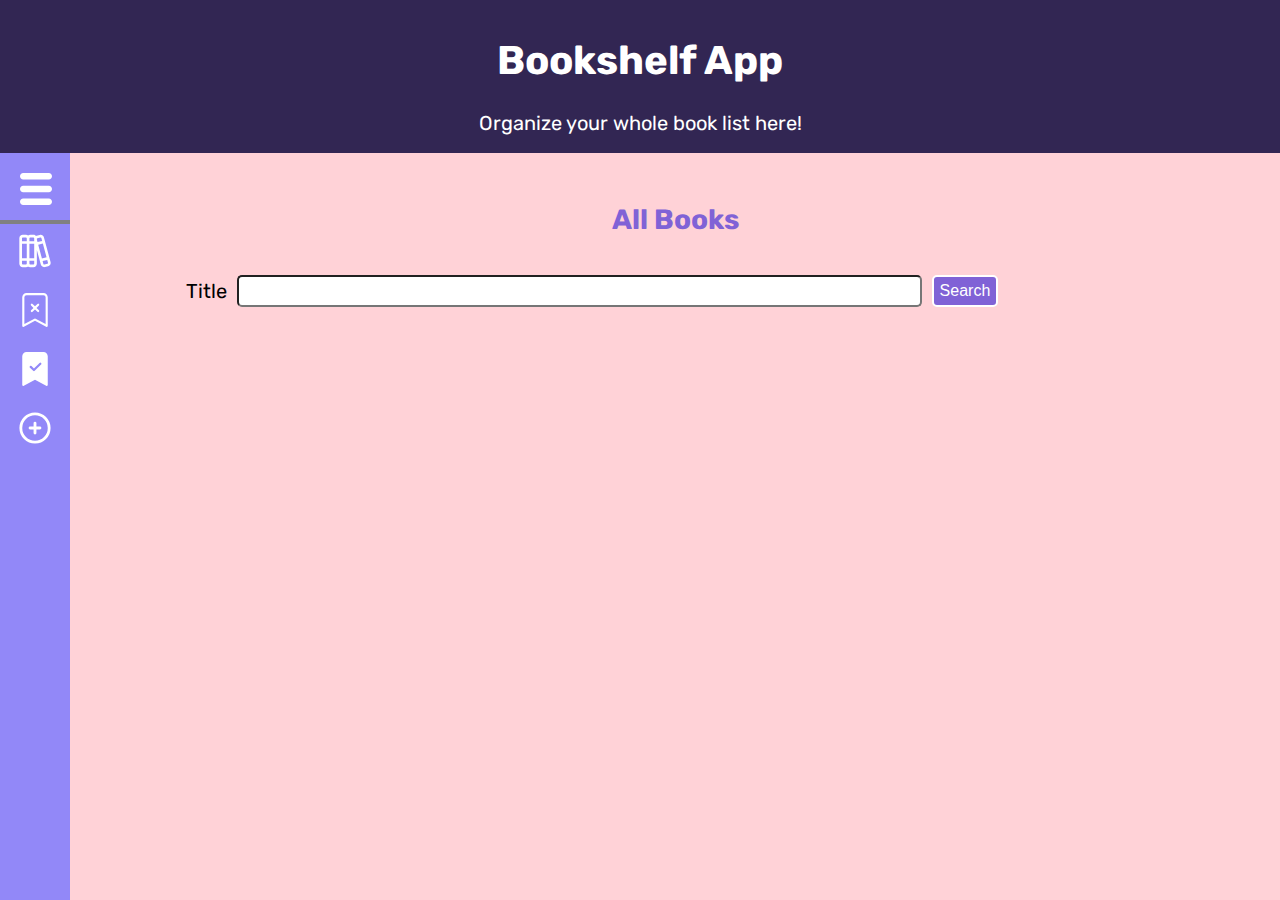
<file: index.html>
<!DOCTYPE html>
<html lang="en">
<head>
  <meta charset="UTF-8">
  <meta name="viewport" content="width=device-width, initial-scale=1.0">
  <title>Bookshelf App</title>
  <link rel="icon" type="image/x-icon" href="assets/icons/favicon.ico">
  <link rel="stylesheet" href="style.css">
</head>
<body>
  <header>
    <div class="jumbotron">
      <h1>Bookshelf App</h1>
      <p>Organize your whole book list here!</p>
    </div>
  </header>

  <main>
    <div class="sidebar">
      <nav>
        <div class="sidebar-header">
          <img id="sidebarButton" src="assets/icons/hamburger.svg" alt="Menu">
          <h2>Menu</h2>
        </div>
        <hr>
        <ul>
          <li onclick="loadContent('allBooks')"><a><span class="icon">
            <img src="assets/icons/books.svg" alt="Add Icon"></span>All Books</a></li>
          <li onclick="loadContent('unreadBooks')"><a><span class="icon">
            <img src="assets/icons/unread.svg" alt="Add Icon"></span>Unread Books</a></li>
          <li onclick="loadContent('readBooks')"><a><span class="icon">
            <img src="assets/icons/read.svg" alt="Add Icon"></span>Read Books</a></li>
          <li onclick="loadContent('addBook')"><a><span class="icon">
            <img src="assets/icons/add.svg" alt="Add Icon"></span>Add New Book</a></li>
        </ul>
      </nav>
    </div>
    <div id="content" class="content">
      Hello
    </div>
  </main>
  
   <script src="script.js"></script>
</body>
</html>
</file>
<file: style.css>
@import url('https://fonts.googleapis.com/css2?family=Rubik:wght@400;500&display=swap');
* {
    box-sizing: border-box;
}

body {
    font-family: 'Rubik', sans-serif;
    margin: 0;
    padding: 0;
    background-color: #FFD2D7;
}

.jumbotron {
    font-size: 20px;
    padding: 10px;
    background-color: #322653;
    text-align: center;
    color: white;
}

main {
    height: calc(100vh - 152.8px);
    display: flex;
}

.sidebar {
    margin-top: 0%;
    height: 100%;
    flex-direction: column;
    left: 0;
    background-color: #9288F8;
    color: #fff;
    overflow-x: hidden;
    transition: 0.5s;
    max-width: 70px;
    min-width: 70px;
    position: sticky;
    top: 0;
}

.sidebar .icon img {
    margin-right: 15px;
    margin-left: 3px;
    display: inline;
    width: 34px;
    fill: white;
}

.sidebar.open {
    min-width: 280px;
    transition: 0.5s;
}

.sidebar a {
    font-size: 20px;
    font-weight: 200;
    text-decoration: none;
    display: flex;
    align-items: center; 
    color: white;
    white-space: nowrap;
    overflow: hidden;
    text-overflow: ellipsis;
}

.sidebar li {
    list-style-type: none;
    padding: 10px 15px;
    overflow: hidden;
    text-overflow: ellipsis;
}

.sidebar li:hover {
    background-color: orange;
    cursor: pointer;
}

.sidebar li:hover a {
    font-weight: 500;
}

.sidebar ul {
    padding: 0;
    margin: 0;
}

.sidebar-header {
    display: flex;
    margin: 10px 0px 0px 10px;
}

.sidebar-header h2 {
    margin: 0;
    padding: 10px;
}

.sidebar hr {
    margin: 0;
    border-width: 2px;
    border-style: solid;
}

#sidebarButton {
    background: none;
    border: none;
    cursor: pointer;
    margin: 10px 15px 15px 10px;
    width: 32px;
    height: 32px;
}

.content {
    width: 100%;
    height: 100%;
    padding: 0px 100px;
    overflow-y: scroll;
}

input, button {
    font-size: 16px;
}

.content-add {
    display: flex;
    flex-direction: column;
}

.content-add > h2 {
    font-size: 28px;
    text-align: center;
    color: #8062D6;
}

.content-add > form > .input {
    margin: 8px 0;
}

.content-add > form > button {
    background-color: #8062D6;
    color: white;
    border: 0;
    border-radius: 5px;
    display: block;
    width: 100%;
    padding: 8px;
    cursor: pointer;
}

.content-add > form > button > span {
    font-weight: bold;
}

.content-add > form > .input > input {
    display: block;
    width: 100%;
    padding: 8px;
    border-radius: 5px;
}

.content-add > form > .input > label {
    color: #8062D6;
    font-weight: bold;
}

.content-add > form > .input_inline {
    margin: 12px 0;
    display: flex;
    align-items: center;
}

.content-add > form > .input_inline > label {
    color: #8062D6;
    font-weight: bold;
    margin-right: 5px;
}

#inputBookIsComplete {
    width: 20px;
    height: 20px;
    cursor: pointer;
}

.book_shelf > .searchBook {
    padding: 16px;
    width: 100%;
    display: flex;
    grid-template-columns: auto 1fr 0.5fr;
    grid-gap: 10px;
    flex-wrap: wrap;
    justify-content: stretch;
}

.book_shelf > .searchBook > label {
    display: flex;
    align-items: center;
    font-size: 20px;
}

.book_shelf > .searchBook > input {
    padding: 5px;
    width: 70%;
    border-radius: 5px;
}

.book_shelf > .searchBook > button {
    background-color: #8062D6;
    color: white;
    border: 2px solid white;
    border-radius: 5px;
    cursor: pointer;
}

.book_shelf > h2 {
    font-size: 28px;
    text-align: center;
    color: #8062D6;
    margin-top: 50px;
}

.book_shelf > .book_list {
    display: flex;
    flex-wrap: wrap;
    padding: 16px;
    max-height: 100%;
    overflow-y: auto;
    justify-content: space-around;
}

.book_shelf > .book_list > .book_item {
    padding: 8px 16px 16px 16px;
    border: 5px solid white;
    border-radius: 5px;
    margin: 10px;
    align-self: flex-start;
    justify-self: flex-start;
    width: 200px;
    background-color: #9288F8;
}

.book_shelf > .book_list > .book_item > h3, p {
    text-overflow: ellipsis;
    overflow: hidden;
    margin: 8px 0;
    color: white;
}

.book_shelf > .book_list > .book_item > .action > button {
    border: 0;
    padding: 5px;
    margin: 5px 5px 0 0;
    border-radius: 5px;
    cursor: pointer;
}

.book_shelf > .book_list > .book_item > .action > .green {
    background-color: darkgreen;
    color: white;
}

.book_shelf > .book_list > .book_item > .action > .red {
    background-color: red;
    color: white;
}

@media screen and (max-width: 1200px) {
   
}

@media screen and (max-width: 768px) {
    .content {
        padding: 0px 50px;
    }

    #sidebarButton {
        cursor: default;
    }

    .sidebar.open {
        min-width: 70px;
        max-width: 70px;
    }
}
</file>
